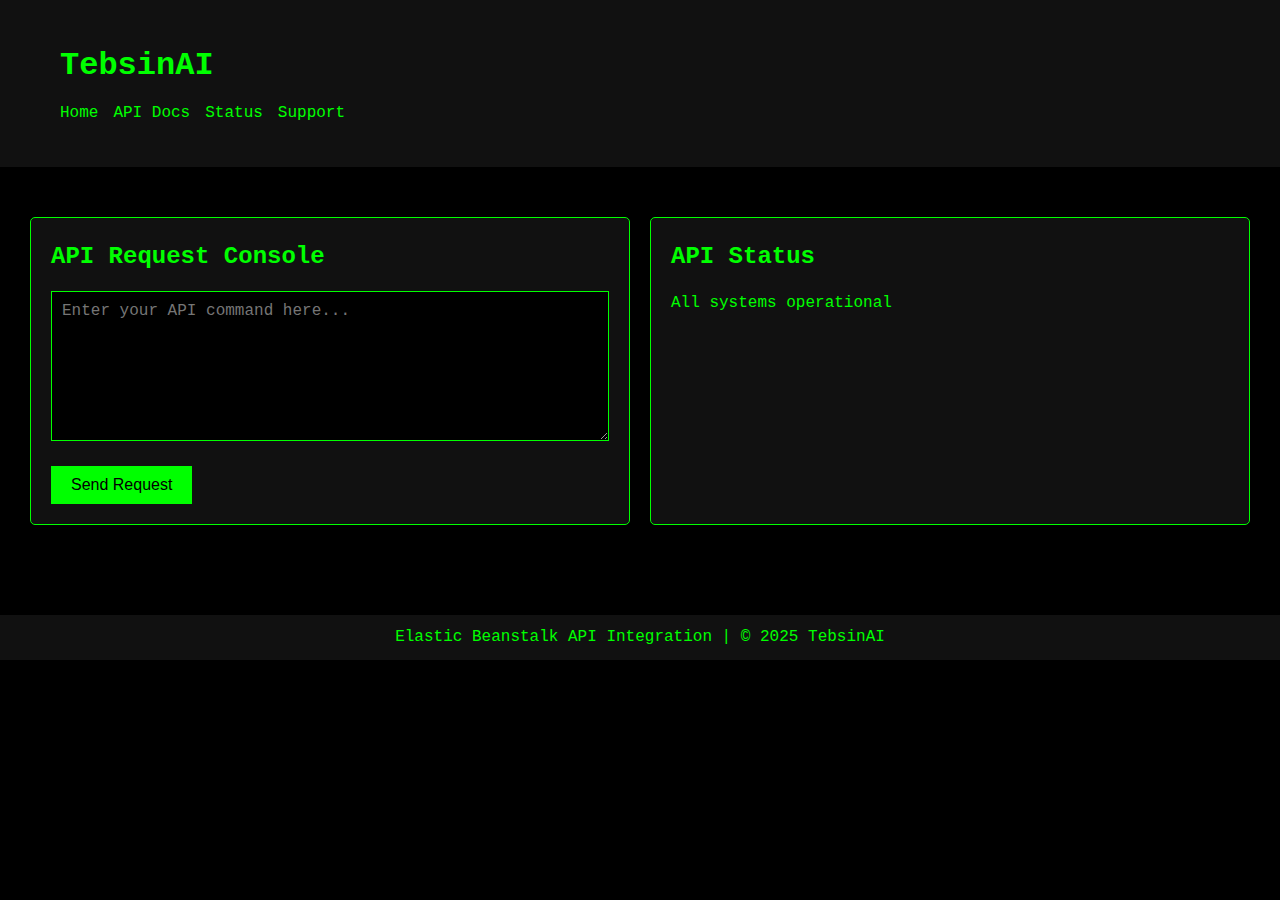
<file: Index.html>
<!DOCTYPE html>
<html lang="en">
<head>
  <meta charset="UTF-8">
  <title>TebsinAI API Page</title>
  <meta name="viewport" content="width=device-width, initial-scale=1">
  <link rel="stylesheet" href="css/style.css">
</head>
<body>
  <header>
    <div class="container">
      <h1>TebsinAI</h1>
      <nav>
        <ul>
          <li><a href="#">Home</a></li>
          <li><a href="#">API Docs</a></li>
          <li><a href="#">Status</a></li>
          <li><a href="#">Support</a></li>
        </ul>
      </nav>
    </div>
  </header>

  <main>
    <div class="hero">
      <div class="console">
        <h2>API Request Console</h2>
        <textarea placeholder="Enter your API command here..."></textarea>
        <button id="sendRequest">Send Request</button>
      </div>
      <div class="status">
        <h2>API Status</h2>
        <p>All systems operational</p>
      </div>
    </div>
  </main>

  <footer>
    <p>Elastic Beanstalk API Integration | &copy; 2025 TebsinAI</p>
  </footer>
  <script src="js/script.js"></script>
</body>
</html>
</file>
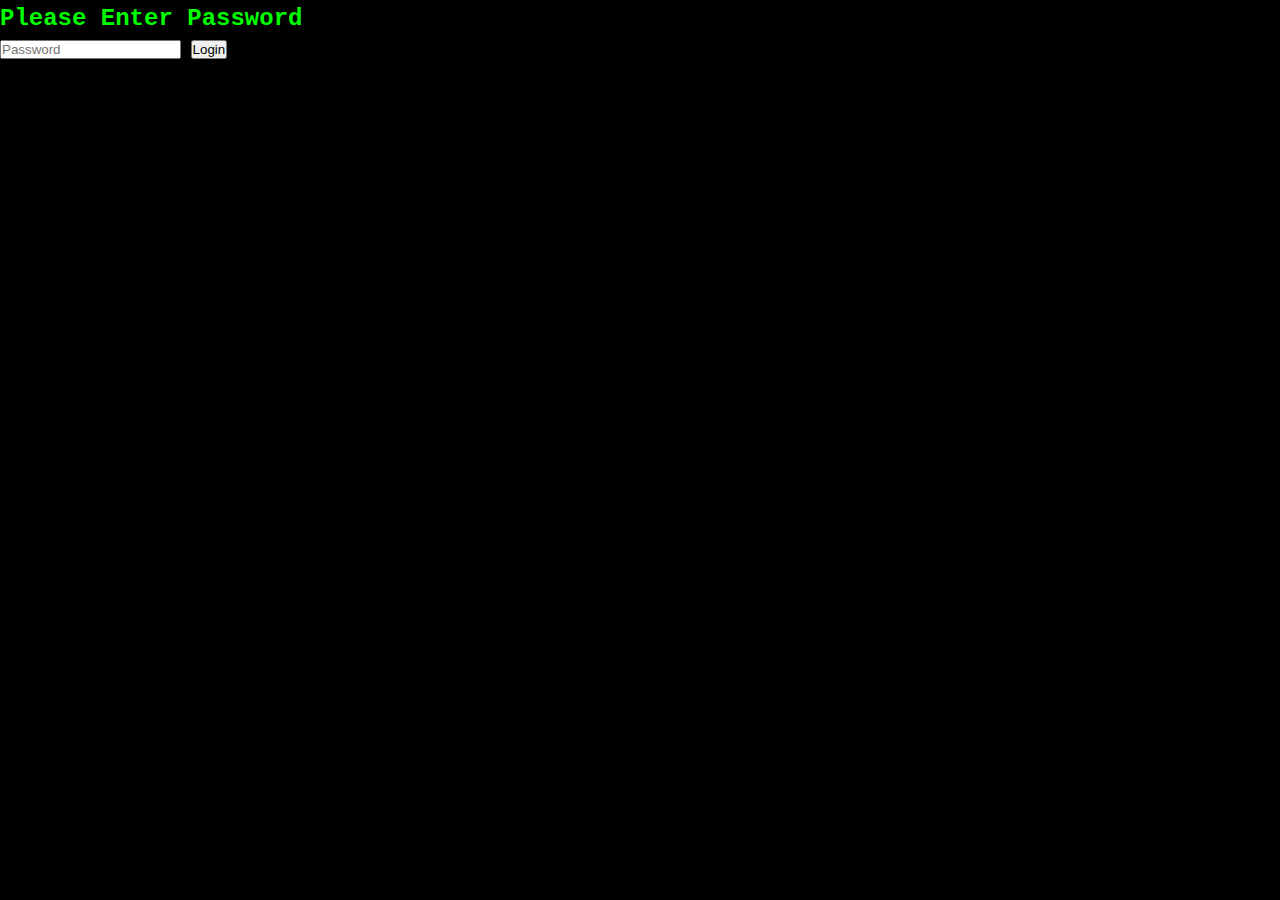
<file: main.html>
<!DOCTYPE html>
<html lang="en">
<head>
  <meta charset="UTF-8">
  <title>TebSinAI API Page</title>
  <meta name="viewport" content="width=device-width, initial-scale=1">
  <link rel="stylesheet" href="css/style.css">
</head>
<body>
  <!-- Simple password protection -->
  <div id="loginContainer">
    <h2>Please Enter Password</h2>
    <input type="password" id="passwordInput" placeholder="Password">
    <button id="loginButton">Login</button>
  </div>
  
  <!-- Main content hidden until login -->
  <div id="mainContent" style="display:none;">
    <header>
      <div class="container header-container">
        <h1><a href="https://tebsinai.com" class="title-link">TebSinAI</a></h1>
        <nav>
          <ul>
            <li><a href="https://tebsinai.com">Home</a></li>
            <li><a href="transcribed.html">Transcribed Notes</a></li>
            <li><a href="#">Support</a></li>
          </ul>
        </nav>
      </div>
    </header>
    
    <main>
      <div class="hero">
        <div class="console">
          <h2>Patient Encounter Input</h2>
          <div class="input-fields">
            <input type="text" id="providerId" placeholder="Provider ID" />
            <input type="text" id="encounterNumber" placeholder="Encounter Number" />
          </div>
          <textarea id="patientInput" placeholder="Enter your patient encounter details here..."></textarea>
          <button id="sendRequest">Send Request</button>
        </div>
        <div class="status">
          <h2>Artificial Intelligence Analysis</h2>
          <textarea id="aiAnalysis" placeholder="AI analysis will appear here..." readonly></textarea>
          <button id="copyClipboard">Copy to Clipboard</button>
        </div>
      </div>
    </main>
    
    <footer>
      <p>Elastic Beanstalk API Integration | &copy; 2025 TebSinAI</p>
    </footer>
  </div>
  <script src="js/script.js"></script>
</body>
</html>
</file>
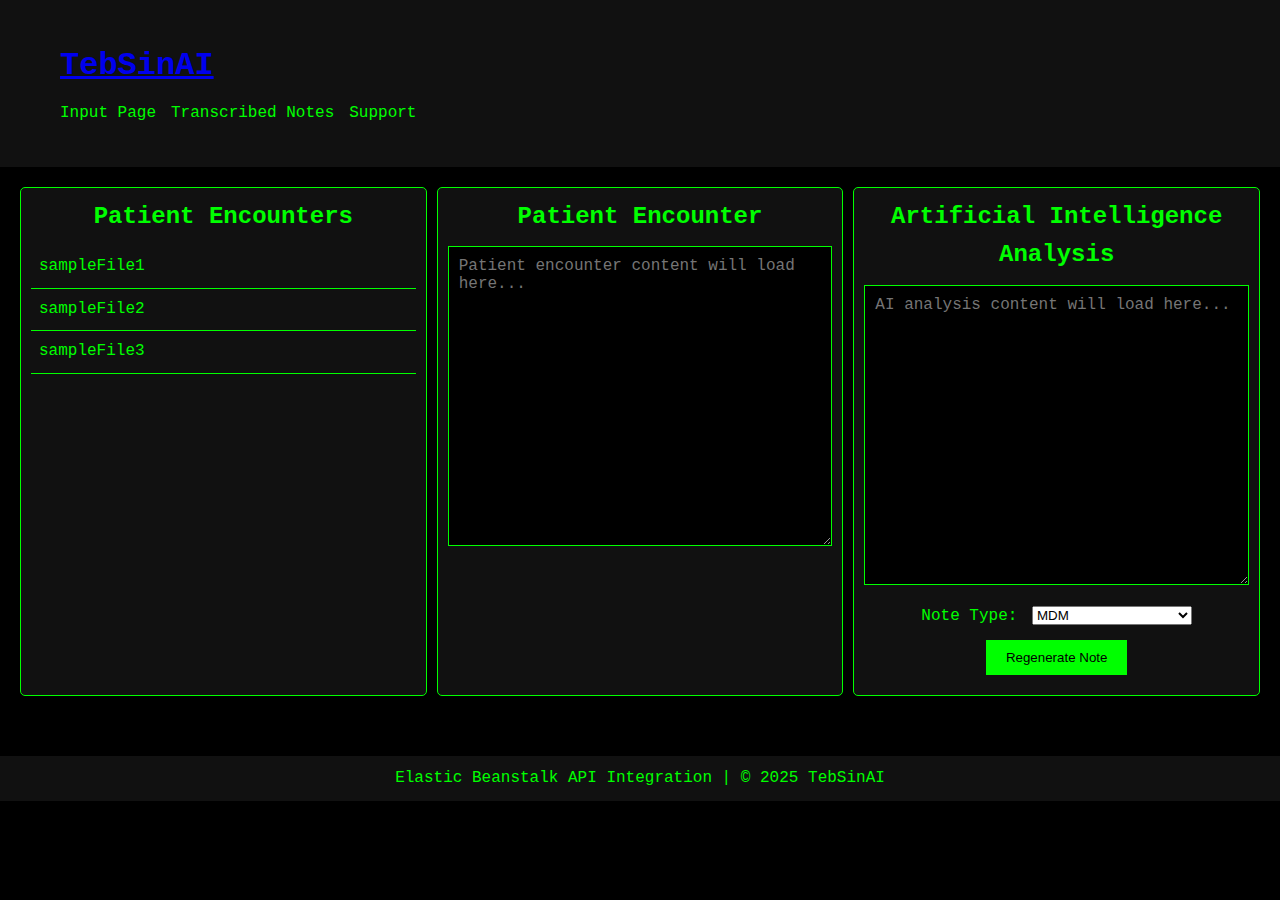
<file: Transcribed.html>
<!DOCTYPE html>
<html lang="en">
<head>
  <meta charset="UTF-8">
  <title>Transcribed Notes - TebSinAI</title>
  <meta name="viewport" content="width=device-width, initial-scale=1">
  <link rel="stylesheet" href="css/style.css">
  <style>
    /* Additional styling for columns on transcribed page */
    .transcribed-container {
      display: flex;
      flex-wrap: wrap;
      gap: 10px;
      padding: 20px;
    }
    .transcribed-container .column {
      flex: 1;
      min-width: 250px;
      background: #111;
      padding: 10px;
      border: 1px solid #0f0;
      border-radius: 5px;
    }
    .transcribed-container .column h2 {
      margin-bottom: 10px;
      text-align: center;
    }
    #fileList {
      list-style: none;
      padding: 0;
      max-height: 400px;
      overflow-y: auto;
    }
    #fileList li {
      padding: 8px;
      cursor: pointer;
      border-bottom: 1px solid #0f0;
    }
    #fileList li:hover {
      background: #0c0;
    }
    textarea {
      width: 100%;
      height: 300px;
      background: #000;
      color: #0f0;
      border: 1px solid #0f0;
      padding: 10px;
      font-family: inherit;
      font-size: 1em;
      resize: vertical;
    }
    .note-type-dropdown {
      margin-top: 10px;
      text-align: center;
    }
    .note-type-dropdown label {
      margin-right: 5px;
    }
    #regenerateNote {
      display: block;
      margin: 10px auto;
      padding: 10px 20px;
      background: #0f0;
      color: #000;
      border: none;
      cursor: pointer;
    }
  </style>
</head>
<body>
  <header>
    <div class="container header-container">
      <h1><a href="https://tebsinai.com" class="title-link">TebSinAI</a></h1>
      <nav>
        <ul>
          <li><a href="index.html">Input Page</a></li>
          <li><a href="transcribed.html">Transcribed Notes</a></li>
          <li><a href="#">Support</a></li>
        </ul>
      </nav>
    </div>
  </header>
  
  <main>
    <div class="transcribed-container">
      <!-- Column 1: List of Patient Encounters -->
      <div class="column" id="encounterListColumn">
        <h2>Patient Encounters</h2>
        <ul id="fileList">
          <!-- Files created in the past 24 hours (simulated) -->
          <li data-file="sampleFile1">sampleFile1</li>
          <li data-file="sampleFile2">sampleFile2</li>
          <li data-file="sampleFile3">sampleFile3</li>
        </ul>
      </div>
      
      <!-- Column 2: Patient Encounter Content -->
      <div class="column" id="patientEncounterColumn">
        <h2>Patient Encounter</h2>
        <textarea id="filePatientInput" placeholder="Patient encounter content will load here..." readonly></textarea>
      </div>
      
      <!-- Column 3: AI Analysis & Note Type -->
      <div class="column" id="aiAnalysisColumn">
        <h2>Artificial Intelligence Analysis</h2>
        <textarea id="fileAIAnalysis" placeholder="AI analysis content will load here..." readonly></textarea>
        <div class="note-type-dropdown">
          <label for="noteTypeSelect">Note Type:</label>
          <select id="noteTypeSelect">
            <option value="H&P">H&P</option>
            <option value="Progress Note">Progress Note</option>
            <option value="Pre-Op Note">Pre-Op Note</option>
            <option value="Consult Note">Consult Note</option>
            <option value="MDM" selected>MDM</option>
            <option value="Comprehensive Note">Comprehensive Note</option>
            <option value="GI Note">GI Note</option>
            <option value="Re-eval Note">Re-eval Note</option>
            <option value="ICU Note">ICU Note</option>
            <option value="New Patient Physical">New Patient Physical</option>
            <option value="ENT note">ENT note</option>
            <option value="Cardiology Note">Cardiology Note</option>
            <option value="Surgical Note">Surgical Note</option>
            <option value="Trauma Note">Trauma Note</option>
            <option value="Ortho Consult">Ortho Consult</option>
            <option value="Supervisory Note">Supervisory Note</option>
            <option value="Signoff note">Signoff note</option>
            <option value="Transfer of care note">Transfer of care note</option>
            <option value="Behavioral Health Note">Behavioral Health Note</option>
            <option value="OBGYN Note">OBGYN Note</option>
            <option value="Hem-Onc Note">Hem-Onc Note</option>
            <option value="SOAP note">SOAP note</option>
            <option value="Resident Note">Resident Note</option>
          </select>
        </div>
        <button id="regenerateNote">Regenerate Note</button>
      </div>
    </div>
  </main>
  
  <footer>
    <p>Elastic Beanstalk API Integration | &copy; 2025 TebSinAI</p>
  </footer>
  <script src="js/transcribed.js"></script>
</body>
</html>
</file>
<file: css/style.css>
/* Reset and basic styling */
* {
  margin: 0;
  padding: 0;
  box-sizing: border-box;
}

body {
  background-color: #000;
  color: #0f0;
  font-family: 'Courier New', Courier, monospace;
  line-height: 1.6;
}

/* Container for page content */
.container {
  max-width: 1200px;
  margin: 0 auto;
  padding: 20px;
}

/* Header styling */
header {
  background: #111;
  padding: 20px 0;
}

header h1 {
  font-size: 2em;
  margin-bottom: 10px;
}

nav ul {
  list-style: none;
  display: flex;
  gap: 15px;
}

nav ul li a {
  color: #0f0;
  text-decoration: none;
  transition: color 0.3s;
}

nav ul li a:hover {
  color: #0c0;
}

/* Hero section layout */
.hero {
  display: flex;
  flex-wrap: wrap;
  justify-content: space-around;
  padding: 40px 20px;
}

/* Console and status panels */
.console, .status {
  flex: 1 1 45%;
  background: #111;
  margin: 10px;
  padding: 20px;
  border: 1px solid #0f0;
  border-radius: 5px;
}

.console h2, .status h2 {
  margin-bottom: 15px;
}

.console textarea {
  width: 100%;
  height: 150px;
  background: #000;
  color: #0f0;
  border: 1px solid #0f0;
  padding: 10px;
  font-family: inherit;
  font-size: 1em;
  resize: vertical;
}

.console button {
  margin-top: 15px;
  padding: 10px 20px;
  background: #0f0;
  color: #000;
  border: none;
  cursor: pointer;
  font-size: 1em;
  transition: background 0.3s;
}

.console button:hover {
  background: #0c0;
}

/* Footer styling */
footer {
  background: #111;
  padding: 10px 0;
  text-align: center;
  margin-top: 40px;
}
</file>
